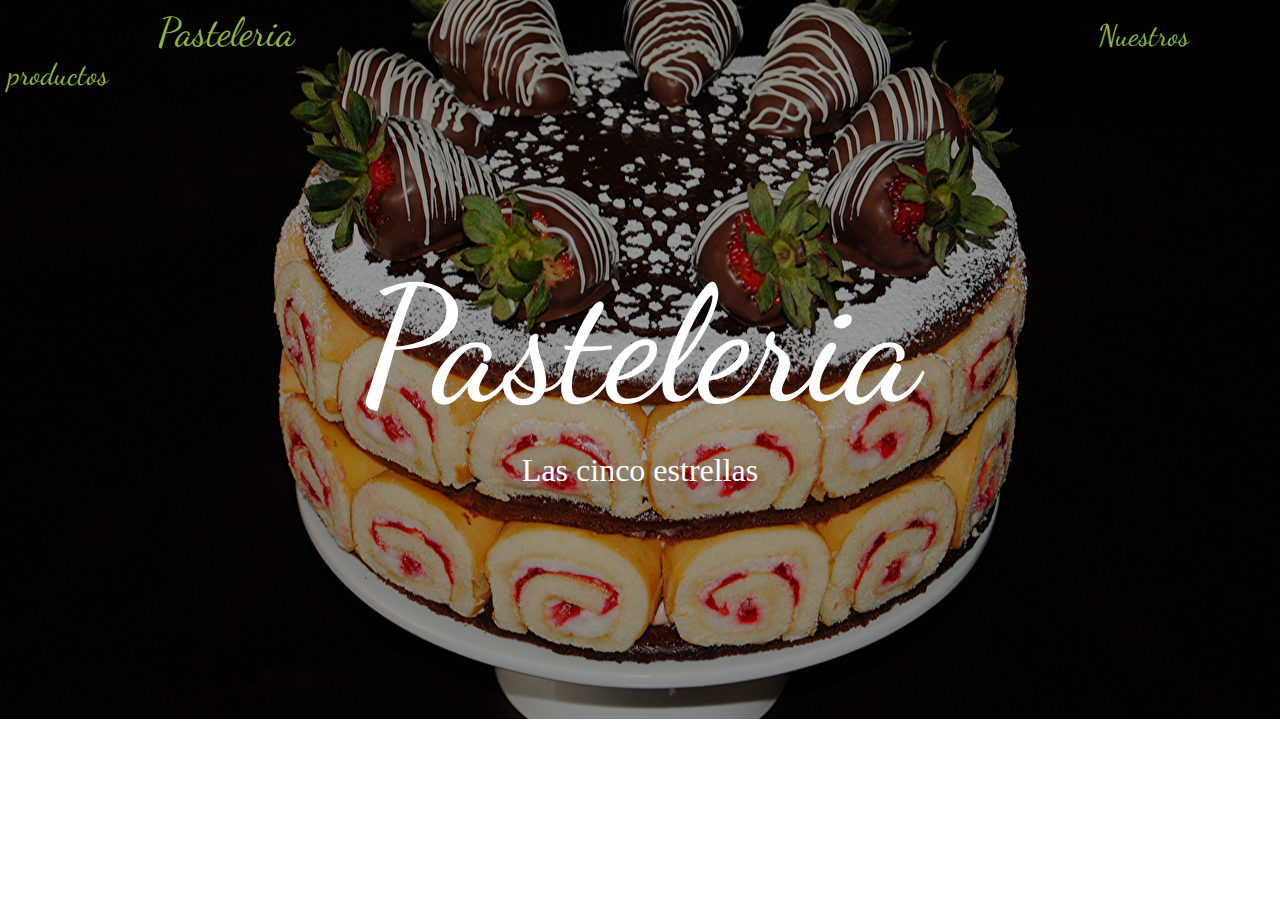
<file: index.html>
<!DOCTYPE html>
<html lang="en">

<head>
    <link href="https://fonts.googleapis.com/css2?family=Dancing+Script&display=swap" rel="stylesheet">
    <meta charset="UTF-8">
    <meta http-equiv="X-UA-Compatible" content="IE=edge">
    <meta name="viewport" content="width=device-width, initial-scale=1.0">
    <link rel="stylesheet" href="estilos/estilo.css">
    <title>Pasteleria</title>
</head>

<body>
    <div class="menu">
        <a id="pasteleria" href="index.html">Pasteleria</a>
        <a id="comprar" href="paginas/productos.html">Nuestros productos</a>
    </div>
    <!-- inicio del header -->
    <header id="header">
        <div class="intro">
            <div class="overlay">
                <div class="container">
                    <div class="row">
                        <div class="intro-text">
                            <h1>Pasteleria</h1>
                            <p>Las cinco estrellas</p>
                        </div>
                    </div>
                </div>
            </div>
        </div>
    </header>
</body>

</html>
</file>
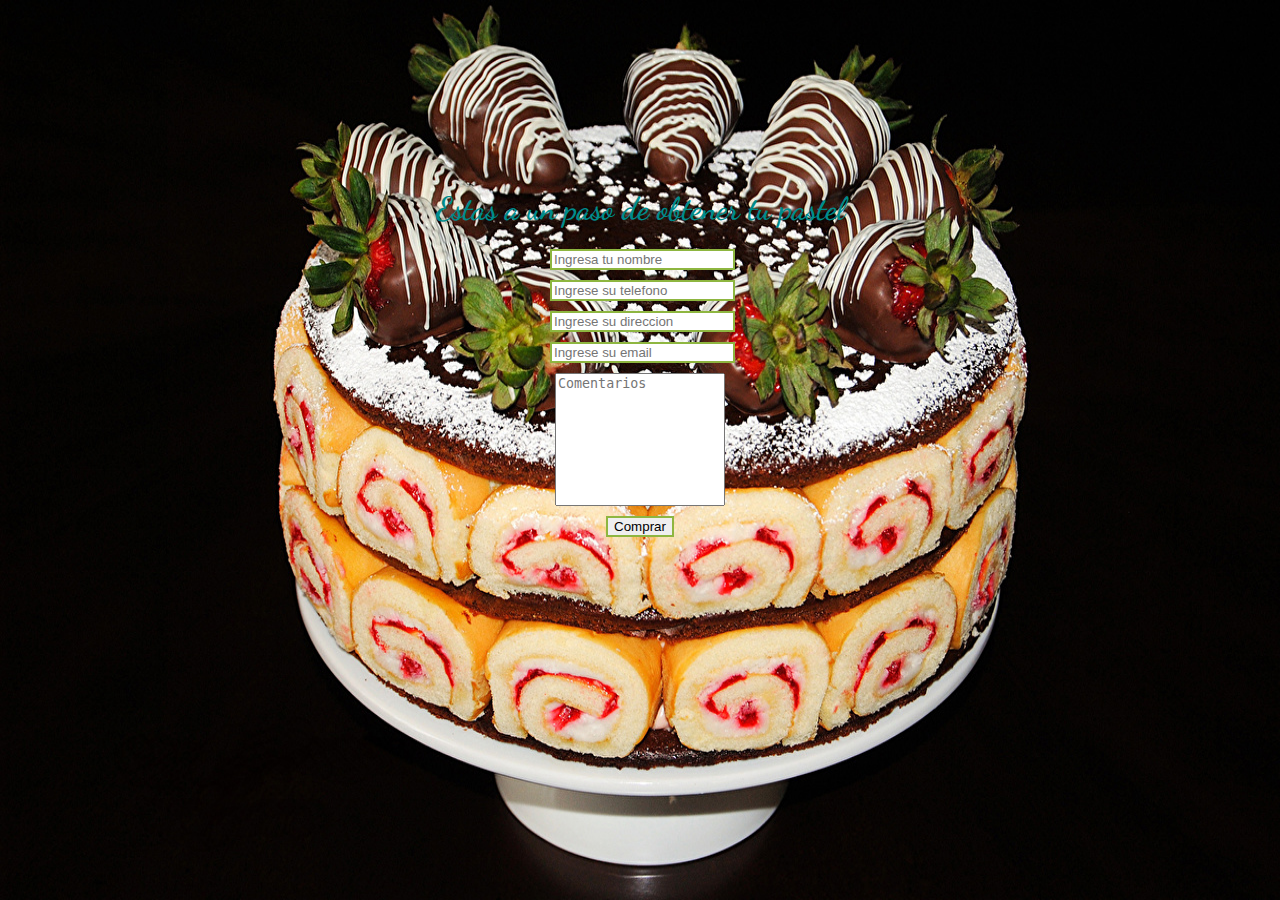
<file: paginas/formulario.html>
<!DOCTIPE html>
<html leng="es">

<head>
    <meta charset="utf-8">
    <script src="../js/detalles.js"></script>
    <script src="../js/soloNumeros.js"></script>

    <link rel="stylesheet" href="../estilos/formulario.css">
    <link href="https://fonts.googleapis.com/css2?family=Dancing+Script&display=swap" rel="stylesheet">
</head>

<body>
    <center>
        <h1>Estas a un paso de obtener tu pastel</h1>
    </center>
    <center>
        <form name="miFormulario" id="miFormulario">
            <input type="text" id="Nombre" placeholder="Ingresa tu nombre">
            <input type="text" id="Telefono" placeholder="Ingrese su telefono" name="codigo" onkeypress="soloNumeros(event)">
            <input type="text" id="Direccion" placeholder="Ingrese su direccion">
            <input type="text" id="Email" placeholder="Ingrese su email">
            <textarea name="" id="Comentario" cols="30" rows="10" style="resize: none; width: 85%; height: 15%;" placeholder="Comentarios"></textarea>
            <input type="submit" value="Comprar" onclick="funcionesAgrupadas()" class="boton">
        </form>
    </center>
</body>

</html>
</file>
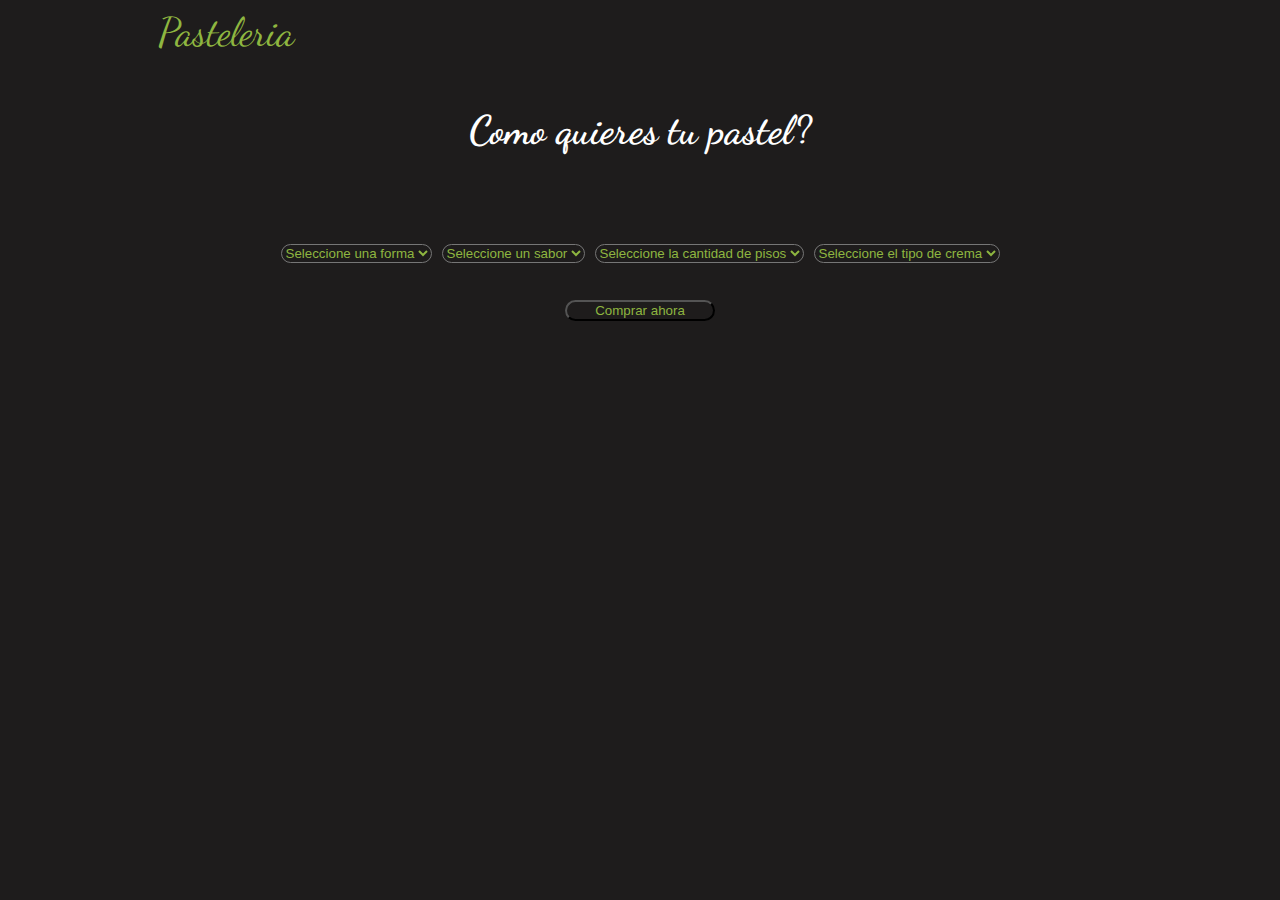
<file: paginas/productos.html>
<!DOCTYPE html>
<html lang="en">

<head>
    <link href="https://fonts.googleapis.com/css2?family=Dancing+Script&display=swap" rel="stylesheet">
    <meta charset="UTF-8">
    <meta http-equiv="X-UA-Compatible" content="IE=edge">
    <meta name="viewport" content="width=device-width, initial-scale=1.0">
    <link rel="stylesheet" href="../estilos/estiloComprar.css">
    <title>Pasteleria - Object-fit</title>
</head>

<body>
    <header>
        <a id="pasteleria" href="../index.html">Pasteleria</a>
    </header>
    <h2 class="pregunta">Como quieres tu pastel?</h2>
    <form action="../php/datos.php" class="opciones" method="post">
        <select name="forma">
            <option disabled selected>Seleccione una forma</option>
            <option>Redondo</option>
            <option>Rectangular</option>
        </select>
        <select name="saborPasteles" id="">
            <option disabled selected>Seleccione un sabor</option>
            <option>Fresa</option>
            <option>Chocolate</option>
        </select>
        <select name="pisosPasteles" id="">
            <option disabled selected>Seleccione la cantidad de pisos</option>
            <option>1(clasico)</option>
            <option>2</option>
            <option>3</option>
            <option>4</option>
            <option>5(maximo)</option>
        </select>
        <select name="tipoCrema" id="">
            <option disabled selected>Seleccione el tipo de crema</option>
            <option>Crema chantilly</option>
            <option>Crema pastelera</option>
            <option>Betun</option>
        </select>
        <input id="boton" type="submit" value="Comprar ahora">
    </form>
</body>

</html>
</file>
<file: estilos/estilo.css>
#header {
    position: absolute;
    top: 0;
    right: 0;
    left: 0;
    bottom: 0;
}

.intro {
    display: table;
    width: 100%;
    padding: 0;
    background: url(../imagen/pastel.jpg) no-repeat center center;
    background-color: #e5e5e5;
    background-size: cover;
}

.intro .overlay {
    background: rgba(0, 0, 0, 0.4);
}

.intro h1 {
    font-family: 'Dancing Script', cursive;
    color: #fff;
    font-size: 10em;
    font-weight: 500;
    margin-top: 0;
    margin-bottom: 10px;
}

.intro span {
    color: #a7c44c;
    font-weight: 600;
}

.intro p {
    color: #fff;
    font-size: 32px;
    font-weight: 200;
    margin-top: 10px;
    margin-bottom: 40px;
}

header .intro-text {
    padding-top: 250px;
    padding-bottom: 190px;
    text-align: center;
}

.menu {
    position: relative;
    z-index: 1;
}

#pasteleria {
    text-decoration: none;
    font-family: 'Dancing Script', cursive;
    color: #8eb640;
    margin-left: 150px;
    font-size: 40px;
}

#comprar {
    text-decoration: none;
    font-family: 'Dancing Script', cursive;
    color: #8eb640;
    font-size: 30px;
    margin-left: 800px;
}
</file>
<file: estilos/formulario.css>
form {
    width: 200px;
}

form input {
    display: block;
    margin: 10px;
    border: 2px solid #8eb640;
}

.boton {
    cursor: pointer;
}

h1 {
    margin-top: 15%;
    font-family: 'Dancing Script', cursive;
    color: darkcyan;
}

body {
    background-image: url(../imagen/pastel.jpg);
    background-repeat: round;
}
</file>
<file: estilos/estiloComprar.css>
body {
    background-color: rgb(30, 28, 28);
}

#pasteleria {
    text-decoration: none;
    font-family: 'Dancing Script', cursive;
    color: #8eb640;
    margin-left: 150px;
    font-size: 40px;
}

.pregunta {
    font-family: 'Dancing Script', cursive;
    color: white;
    font-size: 40px;
    display: flex;
    justify-content: center;
    justify-items: center;
    margin-top: 50px;
}

.opciones {
    display: flex;
    justify-content: center;
    justify-items: center;
    margin-top: 90px;
}

.opciones select {
    margin-left: 5px;
    margin-right: 5px;
    border-radius: 10px;
    cursor: pointer;
    background-color: rgb(30, 28, 28);
    color: #8eb640;
}

#boton {
    color: #8eb640;
    background-color: rgb(30, 28, 28);
    border-radius: 20px;
    position: absolute;
    top: 300px;
    cursor: pointer;
    width: 150px;
}
</file>
